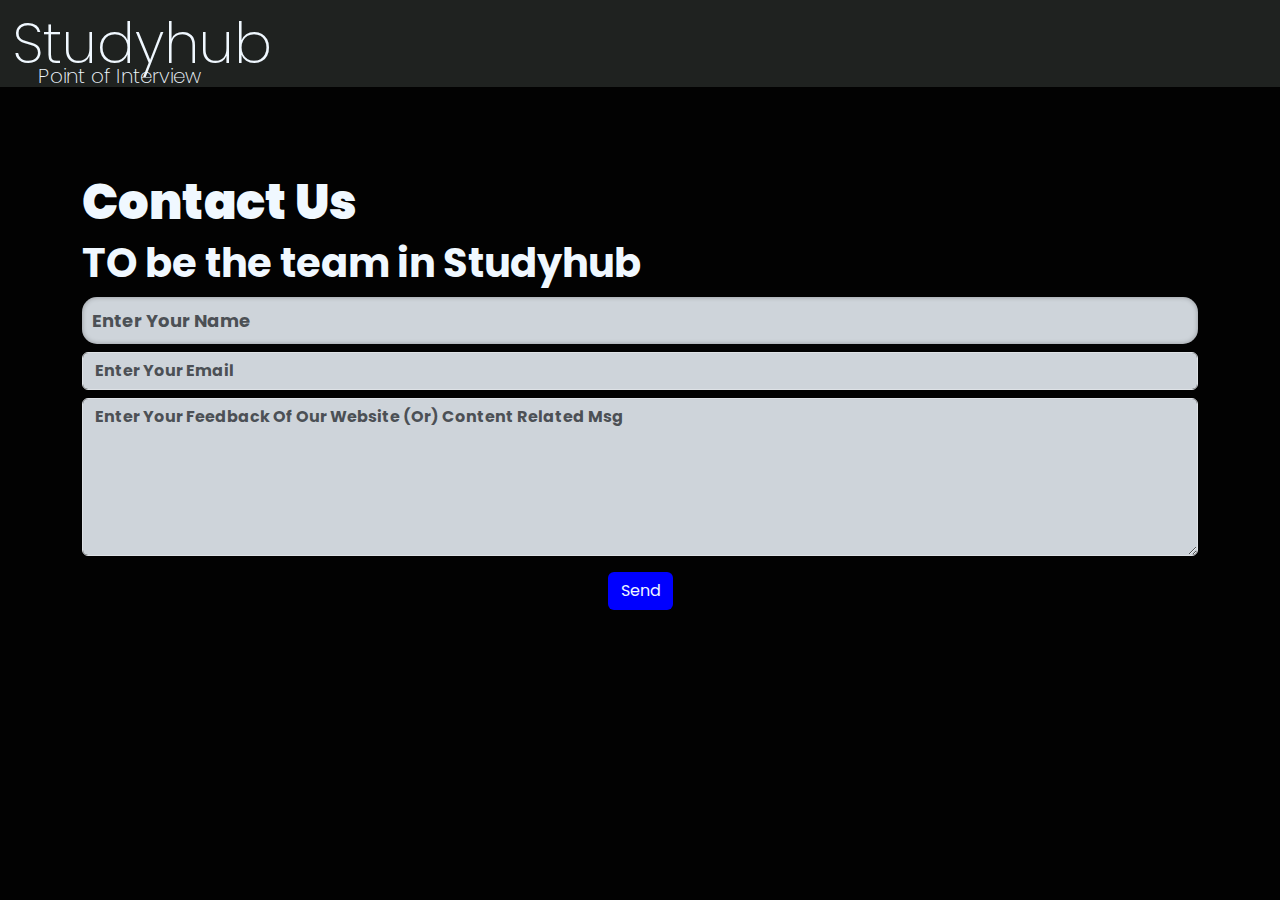
<file: Contact.html>
<!DOCTYPE html>
<html lang="en">

<head>
    <meta http-equiv="Cache-Control" content="max-age=3600">
    <meta charset="UTF-8">
    <meta name="viewport" content="width=device-width, initial-scale=1.0">
    <title>Studyhub | Contact us</title>
    <link rel="icon" type="image/x-icon" href="img/BrandLogo.png">
    <link rel="stylesheet" href="css/bootstrap.min.css">
    <link rel="stylesheet" href="css/style1.css">
    <link rel="stylesheet" href="https://cdnjs.cloudflare.com/ajax/libs/font-awesome/5.15.3/css/all.min.css">
    <!-- <link rel="stylesheet" href="css/style.css"> -->
</head>
<style>
    
@import url('https://fonts.googleapis.com/css2?family=Jersey+15&family=Poppins:ital,wght@0,100;0,200;0,300;0,400;0,500;0,600;0,700;0,800;0,900;1,100;1,200;1,300;1,400;1,500;1,600;1,700;1,800;1,900&display=swap');


body{
  background-color: rgb(12, 21, 28);
    /* color: aliceblue; */
    color: black;
    font-family: "Poppins", sans-serif;
}

.container.form-control.placeholder{
    color: black;
    font-weight: 700;
    opacity: 1;
}

.form-main{
    margin-top: 5em;
}

.hed{
font-size: 3em;
font-weight: 900;
/* background-color: rgb(183, 144, 144); */
color: aliceblue;
/* filter: drop-shadow(2px 4px 4px black) */
}

#btn{
    display: inline-block;
    background-color: blue;
    color: aliceblue;
    margin-top: 1em;
}

#contact{
    font-weight: 900;
}

.cont-text{
    margin-top: em;
    font-weight: 700;
}

#msg{
    color:white;
     margin-top: 5px;
     text-align: center;
     display: block;
 }

 footer{
    position: fixed;
    bottom: 0;
    left: 0;
    right: 0;
 }

 footer h6{
    text-align: center;
 }

 .topi{
    font-size: 1em;
    font-weight: 600;
    ;
 }

 #span{
    color: aliceblue;
    margin-top: -10px;
    display: block;
 }

 @media screen and (max-width:1024px) {
    
    .form-main{
        margin-top: 6em;
    }
    .hed{
        font-size: 3em;
        font-weight: 900;
        color: aliceblue;
        }
        #studyhubToggle{
            color: aliceblue;
        }
 }
</style>
<body style="background-color: rgb(2, 2, 2);">

    <nav id="leftNavbar">
        <a href="index.html">Home</a>
        <a href="constraints.html">Constraints</a>
        <a href="DDL.html">DDL</a>
        <a href="DML.html">DML</a>
        <a href="DCL.html">DCL</a>
        <a href="TCL.html">TCL</a>
        <a href="DQL.html">DQL</a>
        <a href="Acidproperty.html">ACID PROPERITES</a>
        <a href="Join.html">Joins</a>
        <a href="Contact.html">Contact Us</a>
    </nav>
    
    <section class="container-fluid nb sticky-top ">
        <div class="head text-center"> 
            <h1 class="text-start" id="studyhub">Studyhub <sub class="mb-3 ">Point of Interview</sub></h1> 
        </div>
        <div id="studyhubToggle">
            <i class="fa fa-bars" aria-hidden="true"></i>
        </div>
    </section>

    <section class="container form-main">
        <form name="submit-to-google-sheet" class="form-inline" id="myForm">
            <label><span class="hed">Contact Us</span>
            </label>
<!-- <p class="topi mt-3"></p> -->
            <p class="display-6 cont-text">
              TO be the team in Studyhub
            </p>
            <div class="form-group">
               <input name="Name" id="name"
                        class="container form-control placeholder col-12 bg-dark-subtle  text-capitalize  mb-2" type="text"
                        placeholder="Enter Your Name" style="margin-bottom:4px;" required >
                    <input name="Email" id="email" class="container form-control placeholder col-12 bg-dark-subtle mb-2 " type="email"
                        placeholder="Enter Your Email" style="margin-bottom:4px;" required>
                
                    <textarea name="Message" id="msgage" class="container form-control placeholder col-12 bg-dark-subtle text-capitalize "
                        rows="6" placeholder="Enter Your Feedback of our website (or) content related msg" required></textarea>
                    <div class="container text-center">
                        <button type="submit" class="btn text-center" id="btn" onclick="validate()">Send</button>
                    </div>
                    <span id="msg" class="text-black "></span>
            </div>
        </form>
    </section>
    
    
    <footer>
        <div class="text-center text-white-50 ">
            <p>&COPY; Copyright Own by StudyHub</p>
        </div>
    </footer>

    
    <script src="js/bootstrap.bundle.min.js"></script>
    <script src="js/script.js"></script>
    <script src="js/contact.js"></script>

</body>

</html>
</file>
<file: css/style1.css>
@import url('https://fonts.googleapis.com/css2?family=Poppins:ital,wght@0,100;0,200;0,300;0,400;0,500;0,600;0,700;0,800;0,900;1,100;1,200;1,300;1,400;1,500;1,600;1,700;1,800;1,900&display=swap');

* {
  box-sizing: border-box;
  margin: 0;
  padding: 0;
  font-family: "Poppins", sans-serif;
}

::-webkit-scrollbar {
  display: none;
}

.loade {
  position: fixed;
  top: 0;
  left: 0;
  width: 100vw;
  height: 100vh;
  display: flex;
  align-items: center;
  justify-content: center;
  background: rgba(0, 0, 0, 0.415) no-repeat center;
  transition: opacity 0.75s, visibility 1s;
  /* transition: all 0.5s; */
}

.loader--hidden {
  opacity: 0;
  visibility: hidden;
}

body {
  /* background-color: aliceblue; */
  background-color: rgb(12, 21, 28);
  color: aliceblue;

}


#leftNavbar {
  position: fixed;
  top: 0;
  left: -200px;
  width: 200px;
  height: 200vh;
  /* background-color: #312c2c95; */
  background-color: rgba(36, 40, 37, 0.496);
  padding-top: 250px;
  transition: left 0.3s ease;
  backdrop-filter: blur(10px);
  margin-top: -8em;
}

#leftNavbar a {
  display: block;
  color: aliceblue;
  text-decoration: none;
  padding: 15px;
  text-align: center;
  font-size: 20px;
  font-weight: 900;
  text-align: end;
  border-bottom: 2px solid gray;
}


#leftNavbar li a:hover {
  position: fixed;
  /* right: 0; */
  left: 0;
  top: 0;
  /* bottom: 0; */
  display: inline-block;
  border-bottom: 2px solid red;
  transition: all 3s;
}

#studyhub {
  cursor: pointer;
}

.nb {
  /* background-color: rgb(108, 131, 116);
     */
  background-color: rgba(36, 40, 37, 0.856);
  position: sticky;
  top: 0;
  box-shadow: 2px whitesmoke;
}

.nb h1 {
  font-size: 4em;
  font-weight: 200;
  padding: 10px 0;
  color: aliceblue;
}

.nb p {
  font-weight: 200;
  font-size: 25px;
  /* font-style: italic; */
}

.head h1 {
  font-size: 3.5em;
  /* max-width: 12em; */
  font-weight: 200;
  text-align: center;
}

.head p {
  font-size: 25px;
  text-align: justify;
  justify-content: center;
  margin-top: 1em;
  /* font-style: italic; */
  font-weight: 200;
}

.subhead h2 {
  margin-top: 1em;
  font-size: 3em;
  font-weight: 400;
  text-align: center;
}

.subhead ol {
  font-size: 20px;
  text-transform: uppercase;
  text-align: justify;
  justify-content: center;
  list-style-type: none;
  padding: 2em;
}

.subhead ol li a {
  color: black;
  text-decoration: none;
  padding: 2em;
  font-size: 2em;
  font-weight: 100;

}

.ddlcmd {
  margin-top: 3em;
}

.ddlcmd h4 {
  font-size: 2em;
  font-weight: 300;
  border-bottom: 2px solid red;
  transition: all 2s;
}

.ddlcmd p {
  font-size: 20px;
  margin-bottom: 1em;
  font-weight: 200;
}

.ddlcmd h6 {
  font-size: 20px;
  margin-bottom: 20px;
}

.ddlcmd h4:hover {}

.copy-text {
  display: flex;
  align-items: center;
  margin-bottom: 10px;
}

.copy-text input.text {
  padding: 10px;
  font-size: 18px;
  color: #fff;
  border: none;
  outline: none;
  background-color: #555;
  border-radius: 15px;
  flex: 1;
  margin-right: 10px;
  box-shadow: inset 0 0 5px rgba(0, 0, 0, 0.3);
}

.copy-text button {
  padding: 5px 10px;
  background: #0348f4;
  color: #fff;
  font-size: 14px;
  border: none;
  outline: none;
  border-radius: 5px;
  cursor: pointer;
  margin-left: 10px;
}

.copy-text button.copied {
  background: #494747;
}

.copy-text button.copied::before {
  content: "Copied!";
  position: absolute;
  top: -50px;
  right: 0px;
  padding: 8px 10px;
  border-radius: 20px;
  font-size: 15px;
}

.copy-text button.copied::after {
  content: "";
  position: absolute;
  top: -20px;
  right: 25px;
  width: 10px;
  height: 10px;
  transform: rotate(45deg);
  display: none;
}

@keyframes fadeOut {
  0% {
    opacity: 1;
  }

  100% {
    opacity: 0;
  }
}

input[type="text"] {
  padding: 10px;
  font-size: 18px;
  color: #fff;
  border: none;
  outline: none;
  background-color: #494747;
  border-radius: 15px;
  width: 100%;
  /* Ensure the input box takes up the full width */
  box-shadow: inset 0 0 5px rgba(0, 0, 0, 0.3);
}

input[type="text"][readonly] {
  background-color: #777;
  cursor: default;
}




table {
  color: aliceblue;
}





#question {
  margin-left: -0.5em;
}

#quiz li {
  list-style: none;
  margin-left: -2em;
  font-size: 1.2em;
}



.internetmsg {
  text-align: center;
  padding: 0.3rem 0;
  position: fixed;
  bottom: 0;
  width: 100%;
  display: none;
  font-size: 20px;
  padding: 1em;
}

#online {
  background-color: green;

}

#offline {
  background-color: grey;
}

footer p {
  margin-top: 2em;
  font-size: 20px;
  color: aliceblue;
  /* background-color: rgb(108, 131, 116); */
  background-color: rgba(76, 79, 77, 0.695);

  margin-bottom: -2em;
}


/* CSS Styles for Incorrect Answers Page */
#quiz {
  max-width: 600px;
  margin: 0 auto;
  padding: 20px;
  background-color: rgb(30, 30, 30);
  border-radius: 10px;
  box-shadow: 2px 4px 10px rgba(241, 238, 238, 0.1);
}

h2 {
  /* color: #333; */
  color: aliceblue;
  font-size: 24px;
  margin-bottom: 20px;
}

p {
  /* color: #555; */
  color: aliceblue;
  font-size: 16px;
  margin-bottom: 10px;
}

.answer-info {
  margin-bottom: 20px;
}

.answer-info p {
  margin-bottom: 5px;
}

.correct-answer {
  color: green;
}

.incorrect-answer {
  color: red;
}

sub {
  font-size: 20px;
  /*
    margin-top: -5em; */
  margin-left: -12.5em;
  /* padding-top: 10em; */
  position: relative;
  top: 1em;
  margin-bottom: 1em;
}


button {
  outline: 0;
  background-color: blue;
  color: aliceblue;
  border-radius: 20px;
  padding: 10px 20px;
  border: none;
  cursor: pointer;
  font-size: 16px;
}

button:hover {
  background-color: #0044cc;
}

#studyhubToggle .fa-bars {
  display: none;
}

.but {
  display: none;
}

@media screen and (max-width:1024px) {

  .nb {
    display: flex;
    justify-content: space-between;
    align-items: center;
    padding-bottom: 0.5em;
    padding-top: -0.5em;

  }

  #studyhub {
    padding-top: 0.8em;
    font-size: 35px;
    font-weight: 500;
  }

  .nb p {
    font-weight: 200;
  }

  .head h1 {
    font-size: 4em;
    /* max-width: 12em; */
    font-weight: 400;
    text-align: start;
  }

  .copy-text button {
    /* padding: 5px; */
    background: #0348f4;
    color: #fff;
    font-size: 18px;
    border: none;
    outline: none;
    border-radius: 10px;
    cursor: pointer;

    /* margin: 0 em; */
    /* position: absolute; */
  }

  .copy-text input.text {
    padding: 10px;
    font-size: 18px;
    /* color: #555; */
    color: #fff;
    border: none;
    outline: none;
    background-color: #555;
    width: 100%;
    max-width: 70em;
    border-radius: 15px;
    margin-left: -0.9em;

  }

  .head p,
  .ddlcmd p {
    text-align: justify;
    justify-content: center;
  }

  /* 
    .ddlcmd h4{
    display: inline-flex;
  } */

  .butt {
    display: flex;
    justify-content: space-between;
    align-items: center;
    margin-top: 2em;
  }

  .but:hover {
    background-color: #494747;
  }

  .but {
    background-color: #0348f4;
    outline: none;
    padding: 5px;
    border-radius: 10px;
    /* margin-left: 22em;
        margin-bottom: -5em; */
    display: inline-block;
  }

  .but a {
    text-decoration: none;
    color: whitesmoke;
    font-size: 20px;
  }

  footer p {
    position: sticky;
    bottom: 0;
  }

  sub {
    font-size: 15px;
    /*
        margin-top: -5em; */
    margin-left: -10.5em;
    /* padding-top: 10em; */
    position: relative;
    top: 1.5em;
    text-align: start;
  }

  #leftNavbar {
    position: fixed;
    top: 0;
    left: -200px;
    width: 200px;
    height: 200vh;
    /* background-color: #312c2c95; */
    background-color: rgba(36, 40, 37, 0.496);
    padding-top: 250px;
    transition: left 0.3s ease;
    backdrop-filter: blur(10px);
    margin-top: -6em;
  }

  #leftNavbar a {
    display: block;
    color: aliceblue;
    text-decoration: none;
    padding: 15px;
    text-align: center;
    font-size: 20px;
    font-weight: 900;
    text-align: end;
    cursor: auto;
    border-bottom: 2px solid grey;
  }


  #leftNavbar a:hover {
    position: fixed;
    right: 0;
    left: 0;
    top: 0;
    bottom: 0;
    display: inline-block;
    border-bottom: 2px solid red;
    transition: all 3s;
    opacity: 0.6;
  }

  #studyhubToggle {
    font-size: 1.8em;
    margin-top: 0.9em;

  }

  #studyhubToggle .fa-bars {
    color: aliceblue;
    display: inline-block;
  }

  /* Color for specific pages */
  .page-specific #studyhubToggle .fa-bars {
    color: black;
  }
}

.assistant{
  margin-bottom: 1em;
}

/* .assistant >button{
  border-radius: 25px;
  background-color: aliceblue;
  color: black;
} */



.styled-output {
  font-family: 'Courier New', Courier, monospace; 
  background-color: #494747; 
  /* border: 1px solid #ddd; Light border */
  padding: 10px; 
  border-radius: 4px; 
  white-space: pre-wrap; 
  word-wrap: break-word; 
  margin-top: 10px; 
  line-height: 1.5; 
  color:aliceblue; 
  margin-bottom: 2em;
}
</file>
<file: css/style.css>
@import url('https://fonts.googleapis.com/css2?family=Poppins:ital,wght@0,100;0,200;0,300;0,400;0,500;0,600;0,700;0,800;0,900;1,100;1,200;1,300;1,400;1,500;1,600;1,700;1,800;1,900&display=swap');

::-webkit-scrollbar {
  display: none;
}

* {
  box-sizing: border-box;
}

body {
  /* background-image:linear-gradient(blue,white);
   */
  /* background-color:aliceblue; */
  background-color: rgb(12, 21, 28);
  color: aliceblue;

  font-family: "Poppins", sans-serif;
}

#leftNavbar {
  position: fixed;
  top: 0;
  left: -200px;
  width: 200px;
  height: 200vh;
  /* background-color: #312c2c95; */
  background-color: rgba(36, 40, 37, 0.496);
  padding-top: 250px;
  transition: left 0.3s ease;
  backdrop-filter: blur(10px);
  margin-top: -8em;
}

#leftNavbar a {
  display: block;
  color: aliceblue;
  text-decoration: none;
  padding: 15px;
  text-align: center;
  font-size: 20px;
  font-weight: 900;
  text-align: end;
  border-bottom: 2px solid gray;
  /* cursor:auto; */

}


#leftNavbar li a:hover {
  position: fixed;
  /* right: 0; */
  left: 0;
  top: 0;
  /* bottom: 0; */
  display: inline-block;
  border-bottom: 2px solid red;
  transition: all 3s;
}

#studyhub {
  cursor: pointer;
}


.nb {
  /* background-color: rgba(36, 40, 37, 0.856); */
  position: sticky;
  top: 0;
  box-shadow: 2px whitesmoke;
}

sub {
  font-size: 20px;
  /*
  margin-top: -5em; */
  margin-left: -15.5em;
  /* padding-top: 10em; */
  position: relative;
  top: 1em;
  margin-bottom: 1em;
}

.nb h1 {
  font-size: 4em;
  font-weight: 200;
  padding: 10px 0;
  /* color: black; */
}

.nb p {
  font-weight: 200;
  font-size: 25px;
  /* font-style: italic; */
}

.intro {
  margin-top: 4em;
}

.intro h1 {
  font-weight: 200;
  max-width: 5em;
  font-size: 5em;
}

.intro p {
  font-weight: 200;
  font-size: 20px;
  /* font-style: italic; */
  max-width: 35em;
}

.intro img {
  margin-top: -25em;
}

.auth {
  margin-top: 8em;
}

.hel {
  margin: 0 0 0 25em;
}

.hel h1 {
  font-weight: 200;
  max-width: 5em;
  text-transform: uppercase;
  font-size: 5em;
}

.hel p {
  font-weight: 200;
  font-size: 18px;
  font-style: italic;
  max-width: 35em;
  text-align: start;
  /* color:black; */
}

.img2 {
  margin: -15em -35em;
  width: 80%;
  /* filter: drop-shadow(2px 8px 8px rgb(22, 19, 19)); */
}

.work {
  margin-top: 55em;
}

.work h1 {
  font-weight: 200;
  max-width: 8em;
  text-transform: uppercase;
  font-size: 5em;
}

.work p {
  padding: 1em;
  color: black;
}

.lit li {
  list-style: "👉🏼";
  animation: boune 1.5s infinite;

}


kbd {
  /* color: rgb(246, 141, 159); */
  /* color: rgba(0, 0, 0, 0.641); */
  font-size: 25px;
  padding: 2px;
  margin: 0.3em 0;
  background-color: transparent;
}

.con {
  display: inline-flex;
  justify-content: space-evenly;
  animation: bouce 1.5s infinite;
  top: 10%;
  transition: all 2s;

}

@keyframes bounce {

  0%,
  20%,
  50%,
  80%,
  100% {
    transform: translateX(-2.5px);
  }

  40% {
    transform: translateX(8px);
  }

  60% {
    transform: translateX(2px);
  }
}


.typ h1 {
  font-weight: 200;
  text-transform: uppercase;
  font-size: 5em;
  max-width: 7em;
  text-align: start;
  margin-left: 10.9em;
}

.typ ul {
  margin-left: 43.5em;
  list-style: decimal;
  font-size: 20px;
  font-weight: lighter;
}

.typ ul li {
  padding: 1em 0 0 0;
  text-transform: uppercase;

}

.typ ul li a {
  text-decoration: none;
  /* color: black; */
  /* color: black; */
  color: aliceblue;
  font-style: italic;
  font-weight: 200;
}

.typ ul li a:hover {
  /* color:rgb(108, 131, 116); */
  /* color: black; */
  border-bottom: 1px solid red;
  transition: all 1s;
}



footer p {
  background-color: rgba(36, 40, 37, 0.512);
  color: aliceblue;
  margin-bottom: -2em;
  padding: 5px;
}

#studyhubToggle .fa-bars {
  /* color: aliceblue; */
  display: none;
}


@media screen and (max-width:575px) {
  body {
    background-color: rgb(12, 21, 28);

  }

  .nb h1 {
    font-weight: 500;
    font-size: 35px;
    color: aliceblue;
  }

  .nb p {
    /* font-weight: 200; */
    color: aliceblue;
  }

  .nb {
    position: sticky;
    top: 0;
    /* margin-top: -2em; */
    padding-top: 1em;
    padding-bottom: 0.5em;
    /* background-color: rgba(175, 188, 188, 0.449); */
    background-color: rgba(36, 40, 37, 0.856);
    color: aliceblue;
    display: flex;
    justify-content: space-between;
    align-items: center;
  }

  .intro h1 {
    font-weight: 300;
    max-width: 8em;
    text-transform: uppercase;
    font-size: 3em;
    color: aliceblue;
  }

  .intro p {
    /* font-style: italic; */
    text-align: justify;
    justify-content: center;
    font-weight: 270;
    color: aliceblue;
  }

  .intro img {
    margin-top: 1em;
    /* opacity: 0.3; */
    width: 30em;
    padding-left: 5em;
    /* filter: blur(2px); */
  }

  .auth {
    margin-top: 5em;
  }

  .auth h1 {
    text-align: start;
    font-weight: 300;
    /* max-width: 8em; */
    text-transform: uppercase;
    font-size: 3.5em;
    margin-right: 2em;
    color: aliceblue;
  }

  .auth p {
    /* margin-left: -3em; */
    text-align: justify;
    justify-content: center;
    color: aliceblue;
    font-style: normal;
  }

  .auth .img2 {
    width: 100;
    margin-left: 5em;
    margin-top: 1em;
    margin-bottom: 5em;
  }


  .work {
    margin-top: -20em;
  }

  .work h1 {
    padding-top: 2em;
    text-align: start;
    font-weight: 300;
    text-transform: uppercase;
    font-size: 3.5em;
    max-width: 8em;
    margin-top: 5em;
    color: aliceblue;
  }

  .work .lit {
    margin-top: -2em;
    font-weight: 100;
    /* font-style: italic; */
  }


  .typ h1 {
    font-weight: 300;
    text-transform: uppercase;
    font-size: 3.4em;
    max-width: 7em;
    text-align: start;
    margin-left: 0em;
    padding-left: 10px;
    color: aliceblue;
  }

  .typ ul {
    margin-left: 0em;
    color: aliceblue;
    font-weight: 500;
  }

  .typ ul li a {
    color: aliceblue;
    font-style: normal;
    font-weight: 500;
  }

  sub {
    font-size: 15px;
    /*
  margin-top: -5em; */
    margin-left: -10.5em;
    /* padding-top: 10em; */
    position: relative;
    top: 1.5em;

  }

  #leftNavbar {
    position: fixed;
    top: 0;
    left: -200px;
    width: 200px;
    height: 200vh;
    /* background-color: #312c2c95; */
    background-color: rgba(36, 40, 37, 0.496);
    padding-top: 250px;
    transition: left 0.3s ease;
    backdrop-filter: blur(10px);
    margin-top: -6em;
  }

  #leftNavbar a {
    display: block;
    color: aliceblue;
    text-decoration: none;
    padding: 15px;
    text-align: center;
    font-size: 20px;
    font-weight: 900;
    text-align: end;
    cursor: auto;
    border-bottom: 2px solid grey;
  }


  #leftNavbar a:hover {
    position: fixed;
    right: 0;
    left: 0;
    top: 0;
    bottom: 0;
    display: inline-block;
    border-bottom: 2px solid red;
    transition: all 3s;
    opacity: 0.6;
  }

  #studyhubToggle .fa-bars {
    /* color: aliceblue; */
    display: inline-block;
  }

  #studyhubToggle {
    font-size: 1.8em;
    margin-top: 0em;
  }


}

@media (min-width:300px) and  (max-width:397px) {
  .intro{
    margin-top: 3em;
  }
  
  .intro h1 {
    font-weight: 300;
    max-width: 8em;
    text-transform: uppercase;
    font-size: 11.5vw;
    color: aliceblue;
  }

  .intro p {
    /* font-style: italic; */
    text-align: justify;
    justify-content: center;
    font-weight: 270;
    color: aliceblue;
  }

  .intro img {
    margin-top: -1em;
    /* opacity: 0.3; */
    width: 25em;
    /* margin-right:2em; */
    /* filter: blur(2px); */
  }

  .auth {
    margin-top: 5em;
  }

  .auth h1 {
    text-align: start;
    font-weight: 300;
    /* max-width: 8em; */
    text-transform: uppercase;
    font-size: 11.5vw;
    margin-right: 3.2em;
    text-align: start;
    color: aliceblue;
  }

  .auth p {
    /* margin-left: -3em; */
    text-align: justify;
    justify-content: center;
    color: aliceblue;
    font-style: normal;
  }

  .auth .img2 {
    width: 100;
    margin-left: 4em;
    margin-top: 1em;
    margin-bottom: 5em;
  }

  .typ h1{
    font-size: 16vw;
  }

  #leftNavbar {
    position: fixed;
    top: 0;
    left: -200px;
    width: 200px;
    height: 200vh;
    /* background-color: #312c2c95; */
    background-color: rgba(36, 40, 37, 0.496);
    padding-top: 250px;
    transition: left 0.3s ease;
    backdrop-filter: blur(10px);
    margin-top: -6em;
  }

  #leftNavbar a {
    display: block;
    color: aliceblue;
    text-decoration: none;
    padding: 15px;
    text-align: center;
    font-size: 20px;
    font-weight: 900;
    text-align: end;
    cursor: auto;
    border-bottom: 2px solid grey;
  }


  #leftNavbar a:hover {
    position: fixed;
    right: 0;
    left: 0;
    top: 0;
    bottom: 0;
    display: inline-block;
    border-bottom: 2px solid red;
    transition: all 3s;
    opacity: 0.6;
  }

}


@media screen and (max-width:320px) {
  .intro img {
    margin-top: -1em;
    /* opacity: 0.3; */
    width: 25em;
    margin-right:-1em;
    /* filter: blur(2px); */
  }
  #leftNavbar {
    position: fixed;
    top: 0;
    left: -200px;
    width: 200px;
    height: 200vh;
    /* background-color: #312c2c95; */
    background-color: rgba(36, 40, 37, 0.496);
    padding-top: 250px;
    transition: left 0.3s ease;
    backdrop-filter: blur(10px);
    margin-top: -6em;
  }

  #leftNavbar a {
    display: block;
    color: aliceblue;
    text-decoration: none;
    padding: 15px;
    text-align: center;
    font-size: 20px;
    font-weight: 900;
    text-align: end;
    cursor: auto;
    border-bottom: 2px solid grey;
  }


  #leftNavbar a:hover {
    position: fixed;
    right: 0;
    left: 0;
    top: 0;
    bottom: 0;
    display: inline-block;
    border-bottom: 2px solid red;
    transition: all 3s;
    opacity: 0.6;
  }

}


@media screen and (max-width:345px) {
 .work h1{
  font-size: 13vw;
 }
 
  .typ h1{
    font-size: 11.5vw;
    font-weight: 500;
  }
  #leftNavbar {
    position: fixed;
    top: 0;
    left: -200px;
    width: 200px;
    height: 200vh;
    /* background-color: #312c2c95; */
    background-color: rgba(36, 40, 37, 0.496);
    padding-top: 250px;
    transition: left 0.3s ease;
    backdrop-filter: blur(10px);
    margin-top: -6em;
  }

  #leftNavbar a {
    display: block;
    color: aliceblue;
    text-decoration: none;
    padding: 15px;
    text-align: center;
    font-size: 20px;
    font-weight: 900;
    text-align: end;
    cursor: auto;
    border-bottom: 2px solid grey;
  }


  #leftNavbar a:hover {
    position: fixed;
    right: 0;
    left: 0;
    top: 0;
    bottom: 0;
    display: inline-block;
    border-bottom: 2px solid red;
    transition: all 3s;
    opacity: 0.6;
  }

}

.assistant >button{
  border-radius: 25px;
}


.styled-output {
  font-family: 'Courier New', Courier, monospace; 
  background-color: #494747; 
  /* border: 1px solid #ddd; Light border */
  padding: 10px; 
  border-radius: 4px; 
  white-space: pre-wrap; 
  word-wrap: break-word; 
  margin-top: 10px; 
  line-height: 1.5; 
  color:aliceblue; 
  margin-bottom: -1em;
}

#myToast {
  position: fixed;
  top: 100px;
  right: 20px;
  background-color: #494747;
}
</file>
